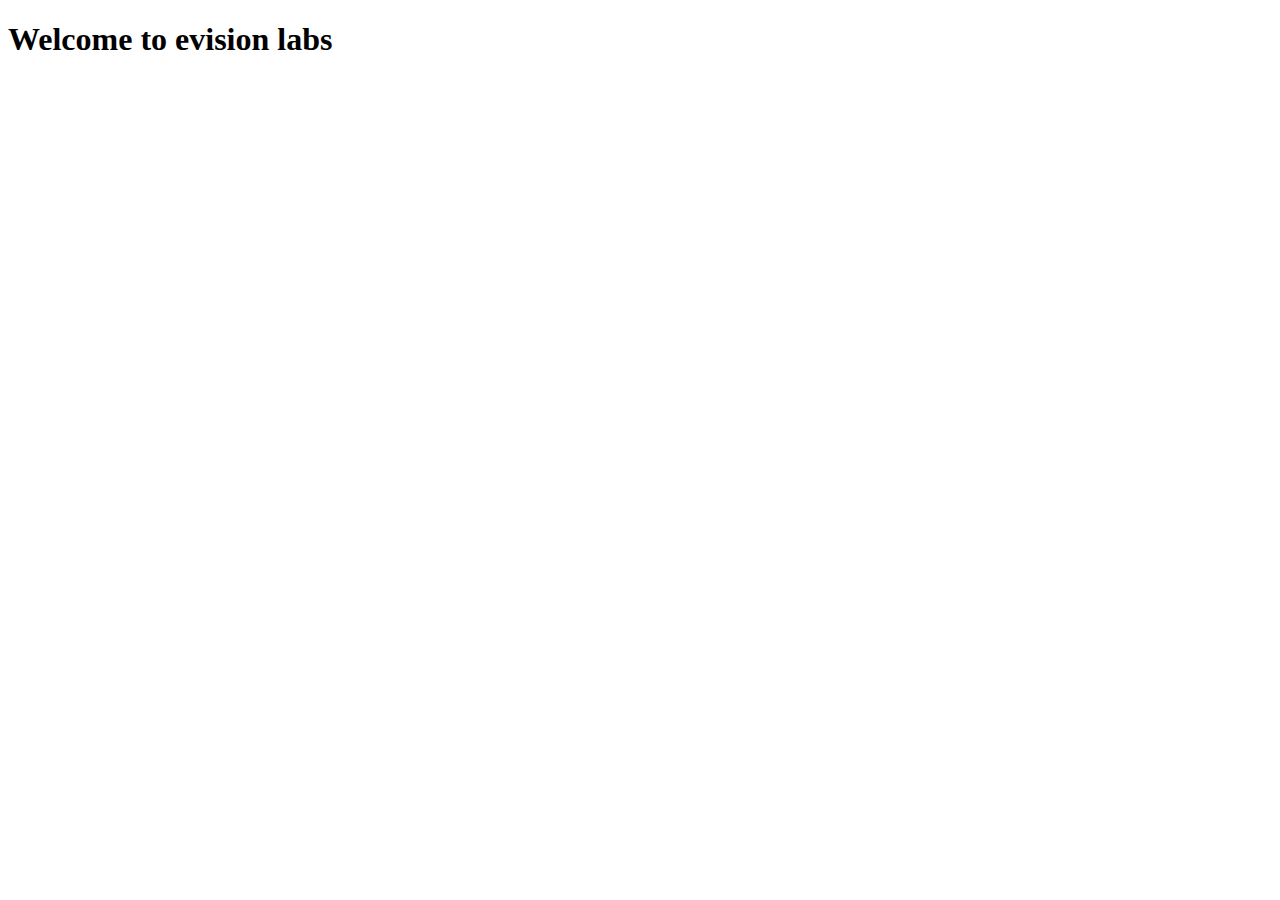
<file: JSPDemo/web/index.html>
<!DOCTYPE html>
<!--
To change this license header, choose License Headers in Project Properties.
To change this template file, choose Tools | Templates
and open the template in the editor.
-->
<html>
    <head>
        <title>TODO supply a title</title>
        <meta charset="UTF-8">
        <meta name="viewport" content="width=device-width, initial-scale=1.0">
    </head>
    <body>
        <div><h1>Welcome to evision labs</h1></div>
    </body>
</html>
</file>
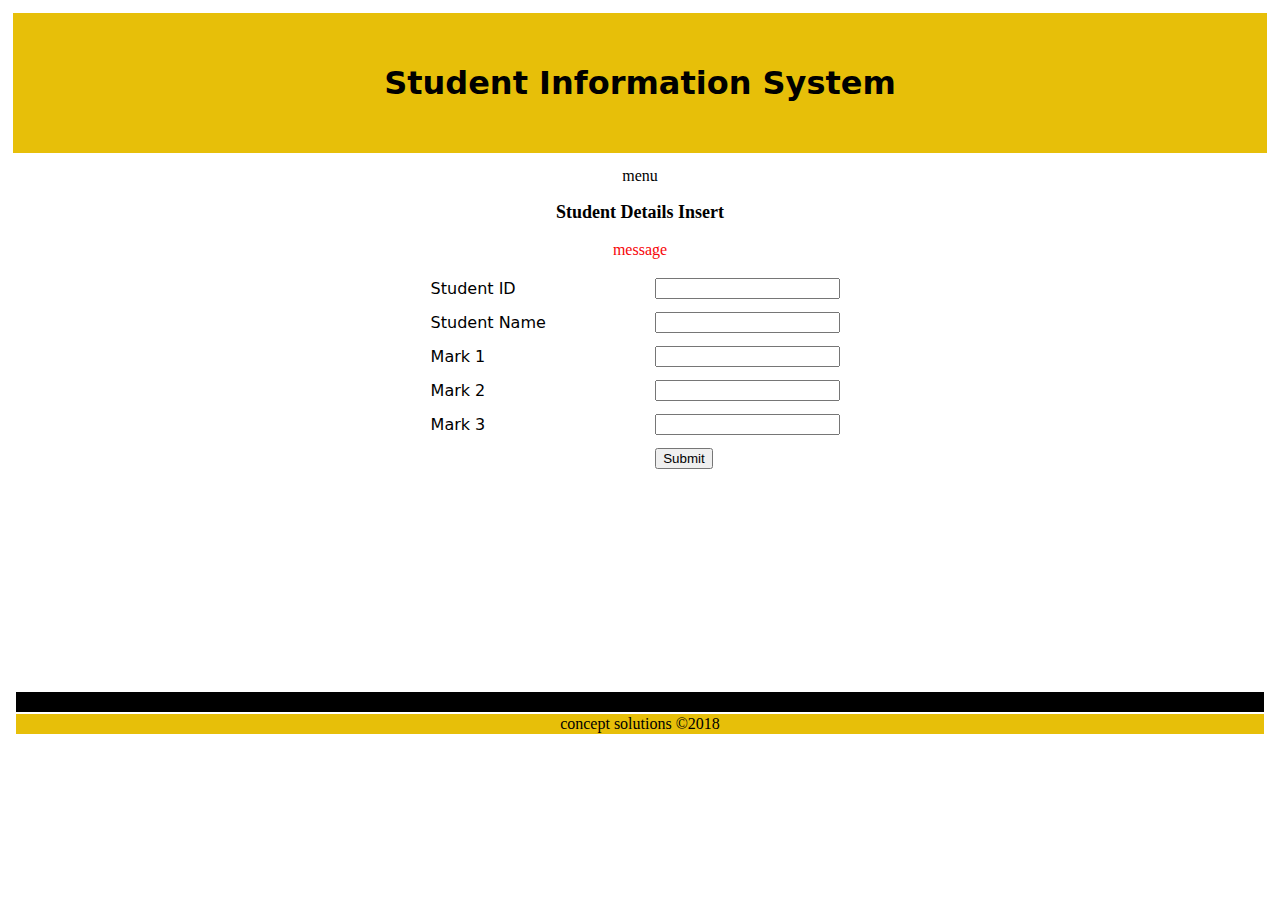
<file: JSPDemo/web/StudentDB/template/Student_Template.html>
<!doctype html>
<html>
<head>
<meta charset="UTF-8">
<title>Untitled Document</title>
</head>

<body>
<table width="100%" height="688" border="0">
  <tbody>
    <tr>
      <td height="684" align="center" valign="top"><table width="100%" border="0">
        <tbody>
          <tr>
            <td height="138" align="center" valign="middle" bgcolor="#E7BF09"><h1 style="font-family: 'Lucida Grande', 'Lucida Sans Unicode', 'Lucida Sans', 'DejaVu Sans', Verdana, sans-serif; font-size: xx-large;">Student Information System</h1></td>
          </tr>
          <tr>
            <td height="530" align="center" valign="top"><table width="100%" border="0">
              <tbody>
                <tr>
                  <td height="33" align="center" valign="middle">menu</td>
                </tr>
                <tr>
                  <td height="33" align="center" valign="middle" style="font-family: Cambria, 'Hoefler Text', 'Liberation Serif', Times, 'Times New Roman', serif; font-weight: bold; font-size: large;">Student Details Insert</td>
                </tr>
                <tr>
                  <td height="33" align="center" valign="middle" style="color: #F70509">message</td>
                </tr>
                <tr>
                  <td height="33" align="center" valign="middle">
					  <form id="form1" name="form1" method="post">
					    <table width="100%" border="0">
					      <tbody>
					        <tr>
					          <td width="11%" height="30">&nbsp;</td>
					          <td width="11%">&nbsp;</td>
					          <td width="11%">&nbsp;</td>
					          <td width="17%" align="left" valign="middle" style="font-family: 'Lucida Grande', 'Lucida Sans Unicode', 'Lucida Sans', 'DejaVu Sans', Verdana, sans-serif">Student ID</td>
					          <td width="1%">&nbsp;</td>
					          <td width="16%" align="left" valign="middle">
					            <input type="text" name="txtStudentID" id="txtStudentID"></td>
					          <td width="11%">&nbsp;</td>
					          <td width="11%">&nbsp;</td>
					          <td width="11%">&nbsp;</td>
					          </tr>
					        <tr>
					          <td height="30">&nbsp;</td>
					          <td>&nbsp;</td>
					          <td>&nbsp;</td>
					          <td align="left" valign="middle" style="font-family: 'Lucida Grande', 'Lucida Sans Unicode', 'Lucida Sans', 'DejaVu Sans', Verdana, sans-serif">Student Name					          </td>
					          <td>&nbsp;</td>
					          <td align="left" valign="middle"><input type="text" name="txtStudentNmae" id="txtStudentNmae"></td>
					          <td>&nbsp;</td>
					          <td>&nbsp;</td>
					          <td>&nbsp;</td>
					          </tr>
					        <tr>
					          <td height="30">&nbsp;</td>
					          <td>&nbsp;</td>
					          <td>&nbsp;</td>
					          <td align="left" valign="middle" style="font-family: 'Lucida Grande', 'Lucida Sans Unicode', 'Lucida Sans', 'DejaVu Sans', Verdana, sans-serif">Mark	1				          </td>
					          <td>&nbsp;</td>
					          <td align="left" valign="middle"><input type="text" name="txtMark1" id="txtMark1"></td>
					          <td>&nbsp;</td>
					          <td>&nbsp;</td>
					          <td>&nbsp;</td>
					          </tr>
					        <tr>
					          <td height="30">&nbsp;</td>
					          <td>&nbsp;</td>
					          <td>&nbsp;</td>
					          <td align="left" valign="middle" style="font-family: 'Lucida Grande', 'Lucida Sans Unicode', 'Lucida Sans', 'DejaVu Sans', Verdana, sans-serif">Mark	2</td>
					          <td>&nbsp;</td>
					          <td align="left" valign="middle"><input type="text" name="txtMark2" id="txtMark2"></td>
					          <td>&nbsp;</td>
					          <td>&nbsp;</td>
					          <td>&nbsp;</td>
					          </tr>
					        <tr>
					          <td height="30">&nbsp;</td>
					          <td>&nbsp;</td>
					          <td>&nbsp;</td>
					          <td align="left" valign="middle" style="font-family: 'Lucida Grande', 'Lucida Sans Unicode', 'Lucida Sans', 'DejaVu Sans', Verdana, sans-serif">Mark	3</td>
					          <td>&nbsp;</td>
					          <td align="left" valign="middle"><input type="text" name="txtMark3" id="txtMark3"></td>
					          <td>&nbsp;</td>
					          <td>&nbsp;</td>
					          <td>&nbsp;</td>
					          </tr>
					        <tr>
					          <td height="30">&nbsp;</td>
					          <td>&nbsp;</td>
					          <td>&nbsp;</td>
					          <td align="left" valign="middle" style="font-family: 'Lucida Grande', 'Lucida Sans Unicode', 'Lucida Sans', 'DejaVu Sans', Verdana, sans-serif">&nbsp;</td>
					          <td>&nbsp;</td>
					          <td align="left" valign="middle"><input type="submit" name="submit" id="submit" value="Submit"></td>
					          <td>&nbsp;</td>
					          <td>&nbsp;</td>
					          <td>&nbsp;</td>
					          </tr>
					        </tbody>
					      </table>
						  
						  
                      </form></td>
                </tr>
                <tr>
                  <td height="33" align="center" valign="middle">&nbsp;</td>
                </tr>
              </tbody>
            </table></td>
          </tr>
          <tr>
            <td align="center" valign="top"><table width="100%" border="0">
              <tbody>
                <tr>
                  <td align="center" valign="middle" bgcolor="#000000">&nbsp;</td>
                </tr>
                <tr>
                  <td align="center" valign="middle" bgcolor="#E7BF09">concept solutions &copy;2018</td>
                </tr>
              </tbody>
            </table></td>
          </tr>
        </tbody>
      </table></td>
    </tr>
  </tbody>
</table>
</body>
</html>
</file>
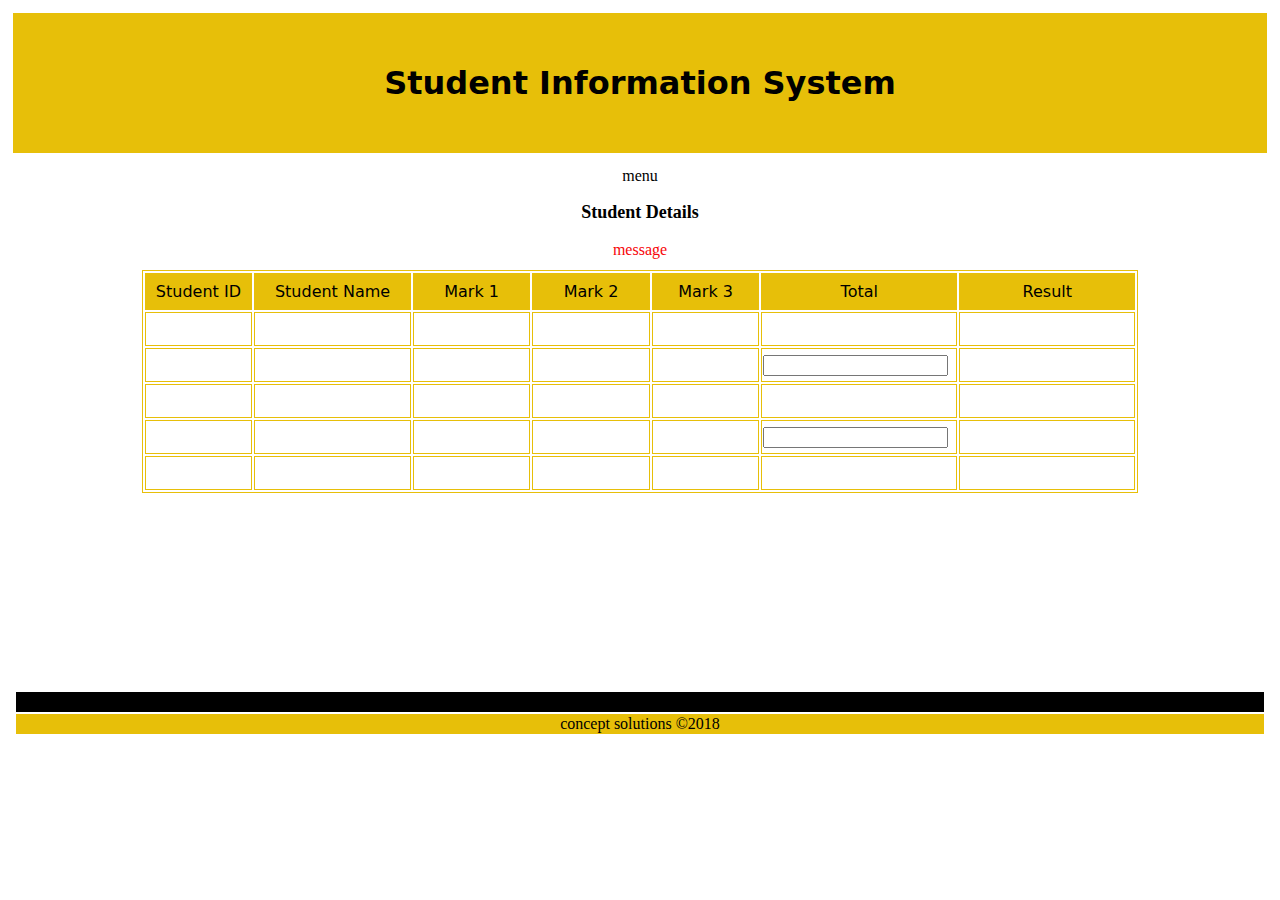
<file: JSPDemo/web/StudentDB/template/Student_view_all.html>
<!doctype html>
<html>
<head>
<meta charset="UTF-8">
<title>Untitled Document</title>
</head>

<body>
<table width="100%" height="688" border="0">
  <tbody>
    <tr>
      <td height="684" align="center" valign="top"><table width="100%" border="0">
        <tbody>
          <tr>
            <td height="138" align="center" valign="middle" bgcolor="#E7BF09"><h1 style="font-family: 'Lucida Grande', 'Lucida Sans Unicode', 'Lucida Sans', 'DejaVu Sans', Verdana, sans-serif; font-size: xx-large;">Student Information System</h1></td>
          </tr>
          <tr>
            <td height="530" align="center" valign="top"><table width="100%" border="0">
              <tbody>
                <tr>
                  <td height="33" align="center" valign="middle">menu</td>
                </tr>
                <tr>
                  <td height="33" align="center" valign="middle" style="font-family: Cambria, 'Hoefler Text', 'Liberation Serif', Times, 'Times New Roman', serif; font-weight: bold; font-size: large;">Student Details </td>
                </tr>
                <tr>
                  <td height="33" align="center" valign="middle" style="color: #F70509">message</td>
                </tr>
                <tr>
                  <td height="33" align="center" valign="middle">
					  <form id="form1" name="form1" method="post">
					    <table width="80%" border="1" align="center" bordercolor="#E7BF09" borde>
					      <tbody style="">
					        <tr>
					          <td width="11%" height="33" align="center" valign="middle" bgcolor="#E7BF09" style="font-family: 'Lucida Grande', 'Lucida Sans Unicode', 'Lucida Sans', 'DejaVu Sans', Verdana, sans-serif">Student ID</td>
					          <td width="16%" align="center" valign="middle" bgcolor="#E7BF09"><span style="font-family: 'Lucida Grande', 'Lucida Sans Unicode', 'Lucida Sans', 'DejaVu Sans', Verdana, sans-serif">Student Name </span></td>
					          <td width="12%" align="center" valign="middle" bgcolor="#E7BF09"><span style="font-family: 'Lucida Grande', 'Lucida Sans Unicode', 'Lucida Sans', 'DejaVu Sans', Verdana, sans-serif">Mark	1 </span></td>
					          <td width="12%" align="center" valign="middle" bgcolor="#E7BF09" style="font-family: 'Lucida Grande', 'Lucida Sans Unicode', 'Lucida Sans', 'DejaVu Sans', Verdana, sans-serif">Mark	2</td>
					          <td width="11%" align="center" valign="middle" bgcolor="#E7BF09"><span style="font-family: 'Lucida Grande', 'Lucida Sans Unicode', 'Lucida Sans', 'DejaVu Sans', Verdana, sans-serif">Mark	3</span></td>
					          <td width="20%" align="center" valign="middle" bgcolor="#E7BF09"><span style="font-family: 'Lucida Grande', 'Lucida Sans Unicode', 'Lucida Sans', 'DejaVu Sans', Verdana, sans-serif">Total</span></td>
					          <td width="18%" align="center" valign="middle" bgcolor="#E7BF09"><span style="font-family: 'Lucida Grande', 'Lucida Sans Unicode', 'Lucida Sans', 'DejaVu Sans', Verdana, sans-serif">Result</span></td>
					          </tr>
					        <tr>
					          <td height="30">&nbsp;</td>
					          <td>&nbsp;</td>
					          <td>&nbsp;</td>
					          <td align="left" valign="middle" style="font-family: 'Lucida Grande', 'Lucida Sans Unicode', 'Lucida Sans', 'DejaVu Sans', Verdana, sans-serif">&nbsp;</td>
					          <td>&nbsp;</td>
					          <td align="left" valign="middle">&nbsp;</td>
					          <td>&nbsp;</td>
					          </tr>
					        <tr>
					          <td height="30">&nbsp;</td>
					          <td>&nbsp;</td>
					          <td>&nbsp;</td>
					          <td align="left" valign="middle" style="font-family: 'Lucida Grande', 'Lucida Sans Unicode', 'Lucida Sans', 'DejaVu Sans', Verdana, sans-serif">&nbsp;</td>
					          <td>&nbsp;</td>
					          <td align="left" valign="middle"><input type="text" name="txtMark1" id="txtMark1"></td>
					          <td>&nbsp;</td>
					          </tr>
					        <tr>
					          <td height="30">&nbsp;</td>
					          <td>&nbsp;</td>
					          <td>&nbsp;</td>
					          <td align="left" valign="middle" style="font-family: 'Lucida Grande', 'Lucida Sans Unicode', 'Lucida Sans', 'DejaVu Sans', Verdana, sans-serif">&nbsp;</td>
					          <td>&nbsp;</td>
					          <td align="left" valign="middle">&nbsp;</td>
					          <td>&nbsp;</td>
					          </tr>
					        <tr>
					          <td height="30">&nbsp;</td>
					          <td>&nbsp;</td>
					          <td>&nbsp;</td>
					          <td align="left" valign="middle" style="font-family: 'Lucida Grande', 'Lucida Sans Unicode', 'Lucida Sans', 'DejaVu Sans', Verdana, sans-serif">&nbsp;</td>
					          <td>&nbsp;</td>
					          <td align="left" valign="middle"><input type="text" name="txtMark3" id="txtMark3"></td>
					          <td>&nbsp;</td>
					          </tr>
					        <tr>
					          <td height="30">&nbsp;</td>
					          <td>&nbsp;</td>
					          <td>&nbsp;</td>
					          <td align="left" valign="middle" style="font-family: 'Lucida Grande', 'Lucida Sans Unicode', 'Lucida Sans', 'DejaVu Sans', Verdana, sans-serif">&nbsp;</td>
					          <td>&nbsp;</td>
					          <td align="left" valign="middle">&nbsp;</td>
					          <td>&nbsp;</td>
					          </tr>
					        </tbody>
					      </table>
						  
						  
                      </form></td>
                </tr>
                <tr>
                  <td height="33" align="center" valign="middle">&nbsp;</td>
                </tr>
              </tbody>
            </table></td>
          </tr>
          <tr>
            <td align="center" valign="top"><table width="100%" border="0">
              <tbody>
                <tr>
                  <td align="center" valign="middle" bgcolor="#000000">&nbsp;</td>
                </tr>
                <tr>
                  <td align="center" valign="middle" bgcolor="#E7BF09">concept solutions &copy;2018</td>
                </tr>
              </tbody>
            </table></td>
          </tr>
        </tbody>
      </table></td>
    </tr>
  </tbody>
</table>
</body>
</html>
</file>
